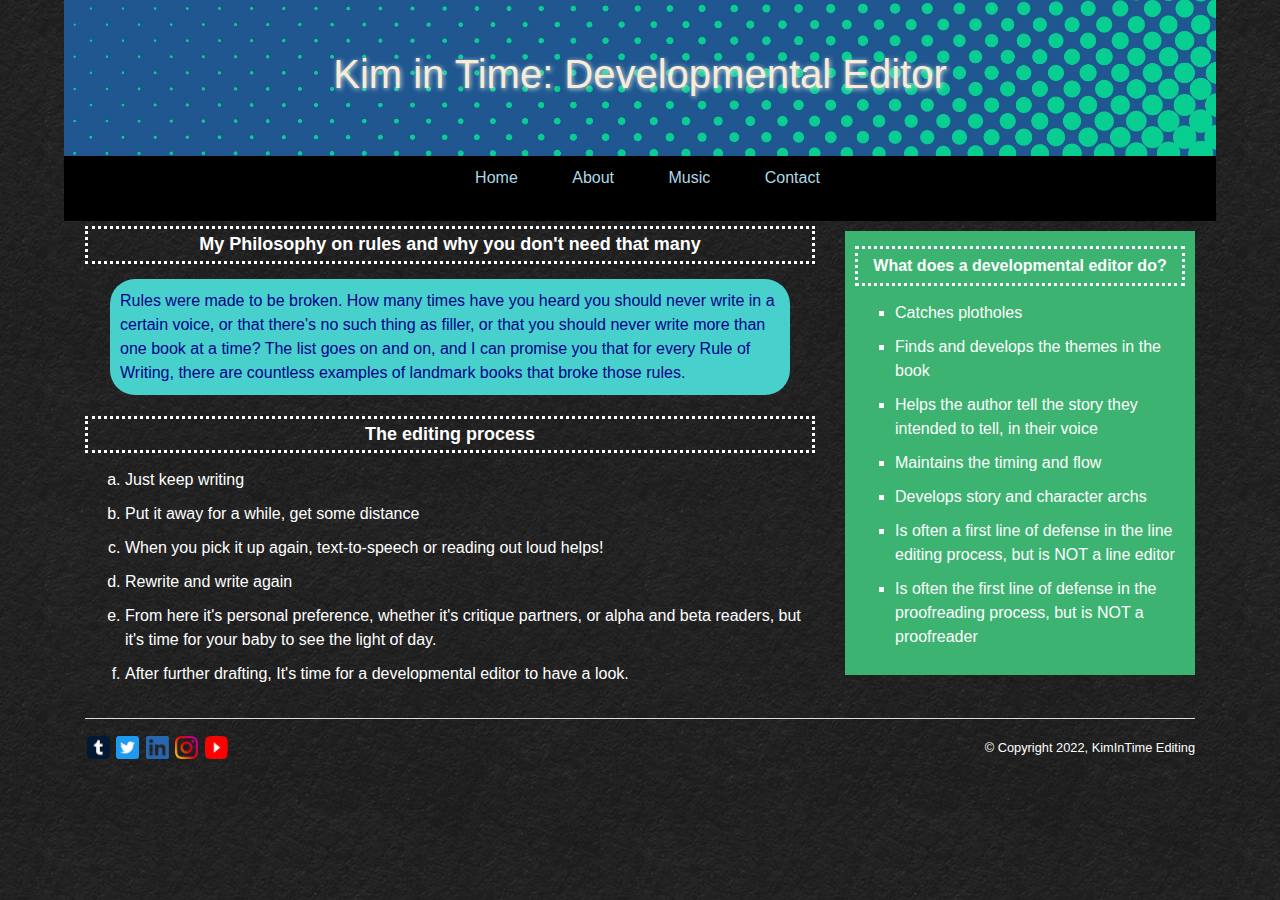
<file: index.html>
<!DOCTYPE html>
<html lang="en-US">
	<head>
		<title>KimInTime Developmental Editing</title>
    	<meta charset="utf-8">
    	<meta name="viewport" content="width=device-width, initial-scale=1.0">
    	<link rel="stylesheet" href="https://maxcdn.bootstrapcdn.com/bootstrap/4.0.0/css/bootstrap.min.css" integrity="sha384-Gn5384xqQ1aoWXA+058RXPxPg6fy4IWvTNh0E263XmFcJlSAwiGgFAW/dAiS6JXm" crossorigin="anonymous">
		<link rel="stylesheet" type="text/css" href="style.css">	
	</head>
	<body>
		<header>
			<h1 id="title">Kim in Time: Developmental Editor</h1>
		</header>
		<nav>
			<ul class="horizontal">
				<li class="horizontalli"><a href="index.html">Home</a></li>
				<li class="horizontalli"><a href="second.html">About</a></li>
				<li class="horizontalli"><a href="third.html">Music</a></li>
				<li class="horizontalli"><a href="fourth.html">Contact</a></li>
			</ul>
		</nav>
		<div class="container">
			<div class="row">
				<div class="col-md-8">
					<div class="row">
						<div class="col-md-12">
							<div class="well">
								<h2 class="div">My Philosophy on rules and why you don't need that many</h2>
									<p class="paragraph">Rules were made to be broken. How many times have you heard you should never write in a certain voice, or that there's no such thing as filler, or that you should never write more than one book at a time? The list goes on and on, and I can promise you that for every Rule of Writing, there are countless examples of landmark books that broke those rules.</p>
							</div>
						</div>
					</div>
					<div class="row">
						<div class="col-md-12">
							<div class="well">
								<h2 class="div">The editing process</h2>
									<ol>
										<li>Just keep writing</li>
										<li>Put it away for a while, get some distance</li>
										<li>When you pick it up again, text-to-speech or reading out loud helps!</li>
										<li>Rewrite and write again</li>
										<li>From here it's personal preference, whether it's critique partners, or alpha and beta readers, but it's time for your baby to see the light of day.</li>
										<li>After further drafting, It's time for a developmental editor to have a look.</li>
									</ol>
							</div>
						</div>
					</div>
				</div>		
				<div class="col-md-4">
					<div class="well">
						<aside>
							<div class="div">What does a developmental editor do?</div>
								<ul>
									<li>Catches plotholes</li>
									<li>Finds and develops the themes in the book</li>
									<li>Helps the author tell the story they intended to tell, in their voice</li>
									<li>Maintains the timing and flow</li>
									<li>Develops story and character archs</li>
									<li>Is often a first line of defense in the line editing process, but is NOT a line editor</li>
									<li>Is often the first line of defense in the proofreading process, but is NOT a proofreader</li>
								</ul>
						</aside>
					</div>
				</div>
			</div>
		</div>
		<footer class="container">
			<div class="row">
				<div class="col-md-12">
					<hr>
				</div>
			</div>
			<div class="row">
				<div class="col align-self-start">
					<a href="https://apollostowel.tumblr.com" target="_blank"><img src="images/tumblr.png" alt="Tumblr" class="tiny"/></a>
					<a href="https://www.twitter.com/kimintime" target="_blank"><img src="images/twitter.png" alt="Twitter" class="tiny"/></a>
					<a href="https://www.linkedin.com/in/kimberly-ruohio-1200" target="_blank"><img src="images/linkedin.png" alt="LinkedIn" class="tiny"/></a>
					<a href="https://www.instagram.com/kimintime" target="_blank"><img src="images/instagram.png" alt="Instagram" class="tiny"/></a>
					<a href="https://www.youtube.com/apollostowel" target="_blank"><img src="images/youtube.png" alt="YouTube" class="tiny"/></a>
				</div>
				<div class="col align-self-end">
					<p id="copyright"><small>&copy; Copyright 2022, KimInTime Editing</small></p>
				</div>
			</div>		
		</footer>
		
	</body>
</html>
</file>
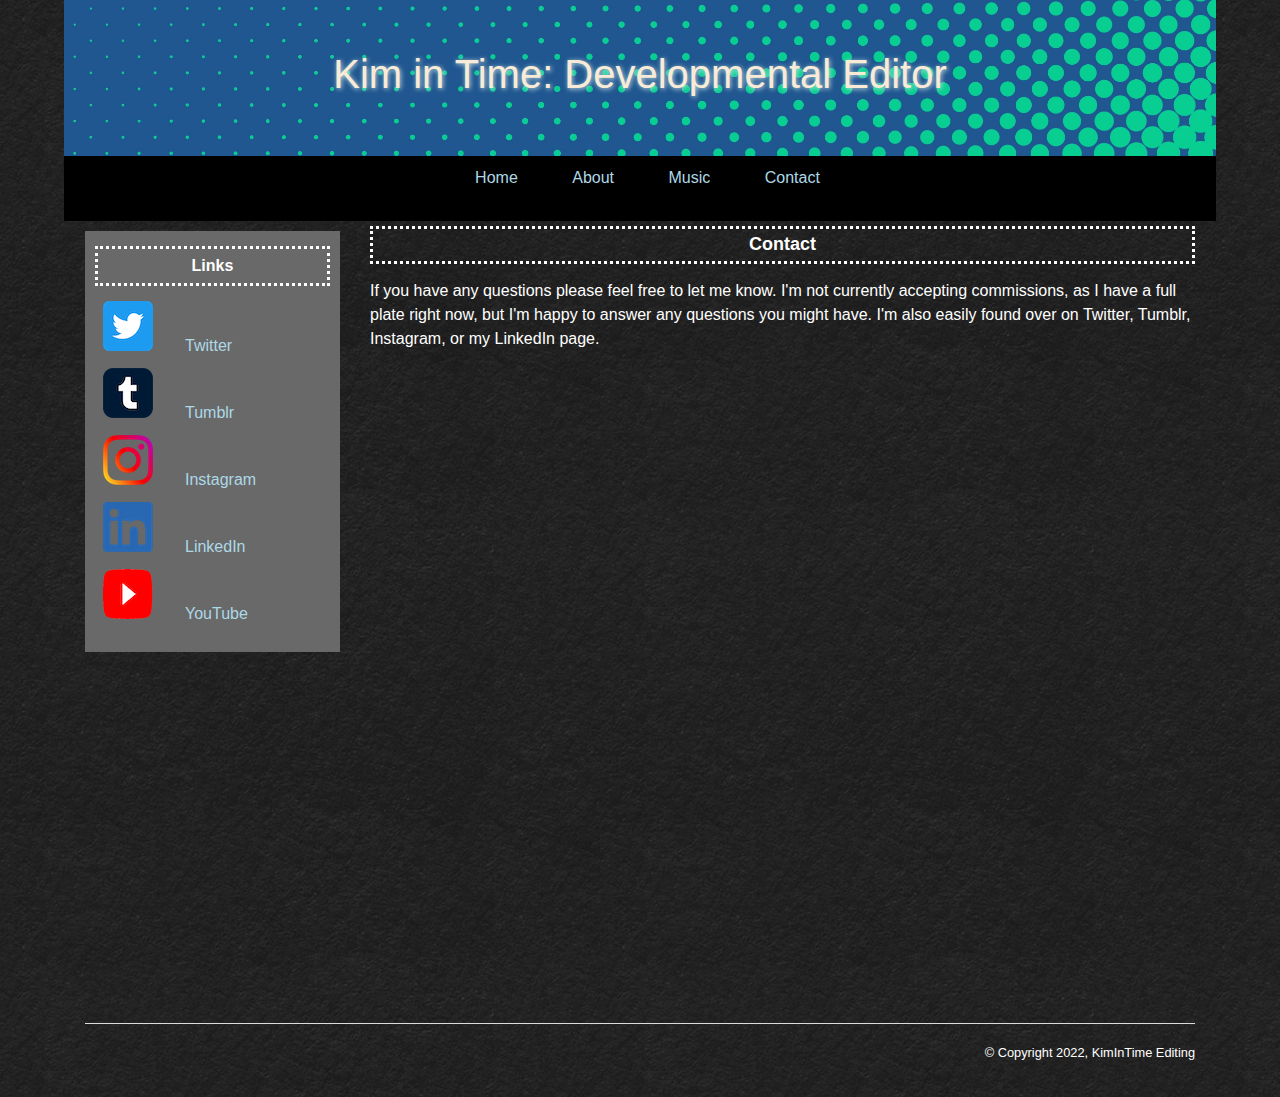
<file: fourth.html>
<!DOCTYPE html>
<html lang="en-US">
	<head>
		<title>Contact</title>
    	<meta charset="utf-8">
    	<meta name="viewport" content="width=device-width, initial-scale=1.0">
    	<link rel="stylesheet" href="https://maxcdn.bootstrapcdn.com/bootstrap/4.0.0/css/bootstrap.min.css" integrity="sha384-Gn5384xqQ1aoWXA+058RXPxPg6fy4IWvTNh0E263XmFcJlSAwiGgFAW/dAiS6JXm" crossorigin="anonymous">
		<link rel="stylesheet" type="text/css" href="style.css">
	</head>
	<body>
		<header>
			<h1 id="title">Kim in Time: Developmental Editor</h1>
		</header>
		<nav>
			<ul class="horizontal">
				<li class="horizontalli"><a href="index.html">Home</a></li>
				<li class="horizontalli"><a href="second.html">About</a></li>
				<li class="horizontalli"><a href="third.html">Music</a></li>
				<li class="horizontalli"><a href="fourth.html">Contact</a></li>
			</ul>
		</nav>
		<div class="container">
			<div class="row">
				<div class="col-md-3">
					<nav class="aside" id="nav">
						<div class="div">Links</div>
							<ul id="links">
								<li id="twitter"><a href="https://www.twitter.com/kimintime" target="_blank" alt="Twitter">Twitter</a></li>
								<li id="tumblr"><a href="https://apollostowel.tumblr.com" target="_blank" alt="Tumblr">Tumblr</a></li>
								<li id="instagram"><a href="https://www.instagram.com/kimintime" target="_blank" alt="Instagram">Instagram</a></li>
								<li id="linkedin"><a href="https://www.linkedin.com/in/kimberly-ruohio-1200" target="_blank" alt="LinkedIn">LinkedIn</a></li>
								<li id="youtube"><a href="https://www.youtube.com/apollostowel" target="_blank" alt="YouTube">YouTube</a></li>
							</ul>
					</nav>
				</div>
				<div class="col-md-9">
					<div class="row">
						<div class="col-md-12">
							<h2 class="div">Contact</h2>
								<p>If you have any questions please feel free to let me know. I'm not currently accepting commissions, as I have a full plate right now, but I'm happy to answer any questions you might have. I'm also easily found over on Twitter, Tumblr, Instagram, or my LinkedIn page.</p>
						</div>
						<div class="col-md-12">
							<div class="wrapper">
								<iframe src="https://docs.google.com/forms/d/e/1FAIpQLSfcGRdlMFUzdRN6plSSWT1QKsw9mE7TLdcdJAWcEfD_BcWujg/viewform?embedded=true" width="640" height="640" frameborder="0" marginheight="0" marginwidth="0">Loading…</iframe>
								<!--<form>
									<fieldset>
										<legend>Contact:</legend>
											<label>Name:
												<input type="text" name="name">
											</label>
											<label>Email Address:
												<input type="text" name="email">
											</label> <br>
											<label>Enter Message:</label>
												<textarea name="message" rows="20"></textarea>
											<label class="wrapper">
												<input type="submit" name='submit' value="Send">
											</label>
									</fieldset>
								</form>-->
							</div>
						</div>
					</div>
				</div>
			</div>
		</div>
		<footer class="container">
			<div class="row">
				<div class="col-md-12">
					<hr>
					<p id="copyright"><small>&copy; Copyright 2022, KimInTime Editing</small></p>
				</div>
			</div>	
		</footer>	
	</body>
</html>
</file>
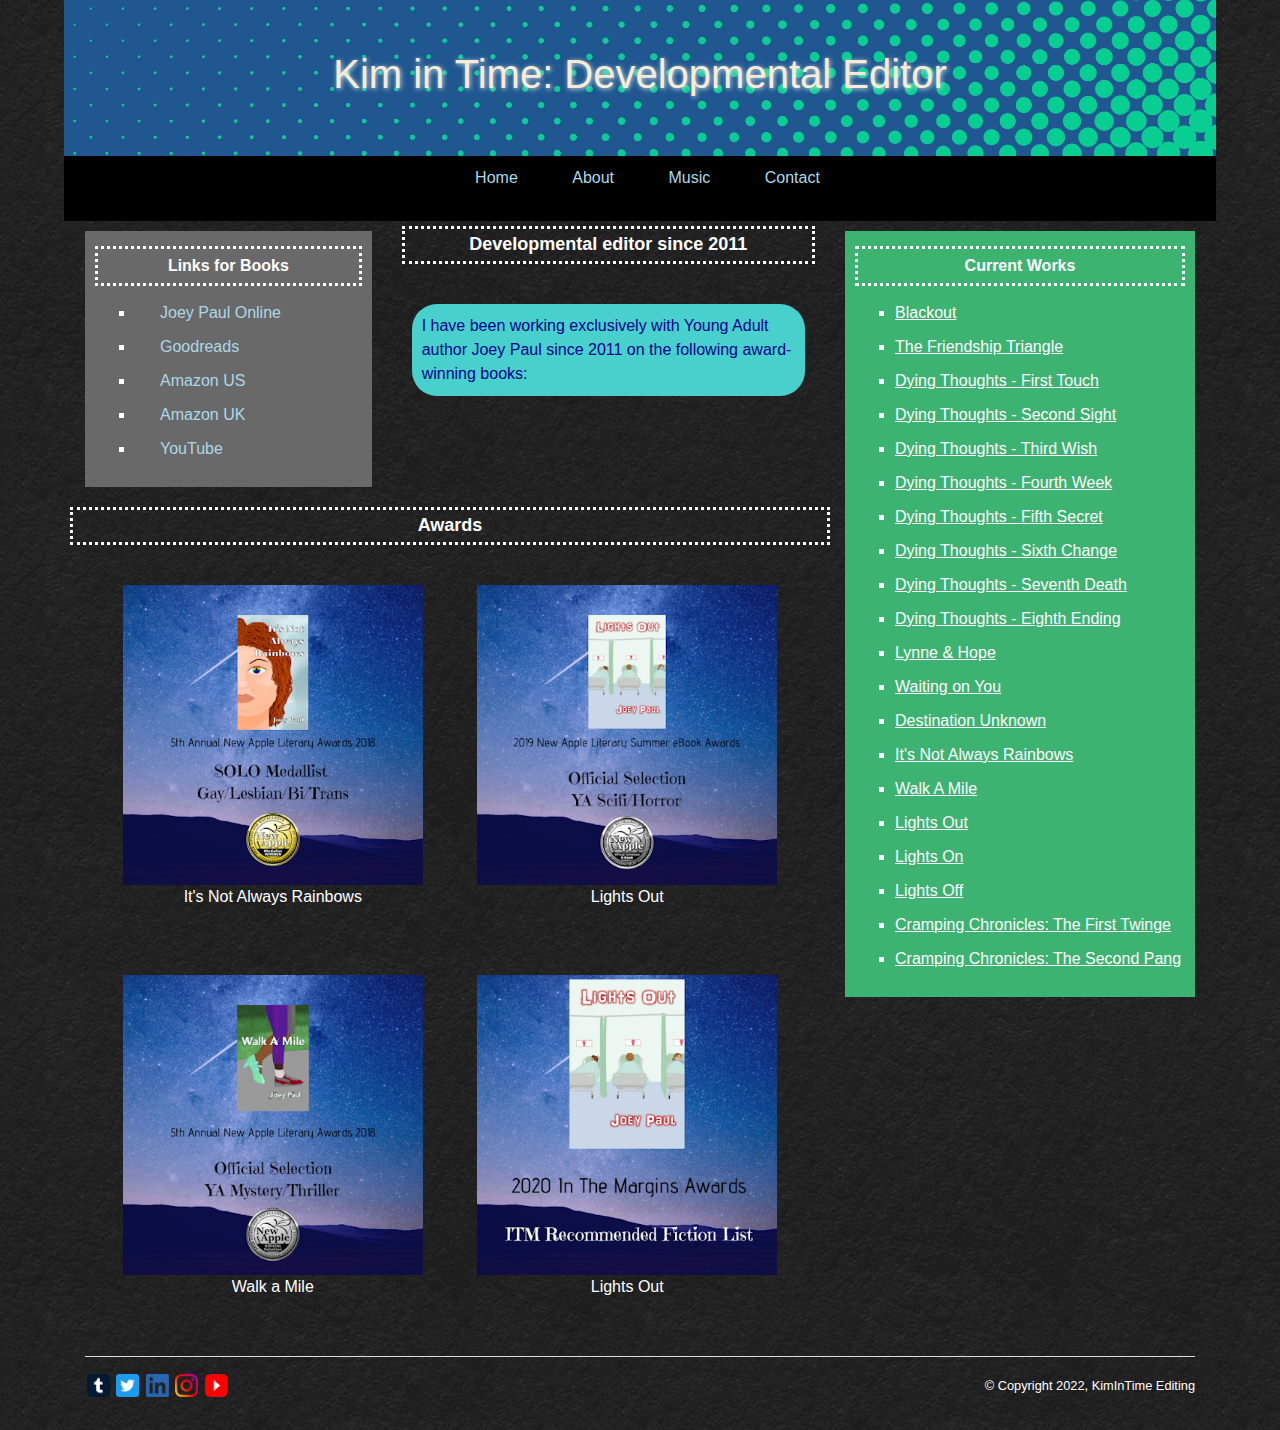
<file: second.html>
<!DOCTYPE html>
<html lang="en-US">
	<head>
		<title>About me</title>
    	<meta charset="utf-8">
    	<meta name="viewport" content="width=device-width, initial-scale=1.0">
    	<link rel="stylesheet" href="https://maxcdn.bootstrapcdn.com/bootstrap/4.0.0/css/bootstrap.min.css" integrity="sha384-Gn5384xqQ1aoWXA+058RXPxPg6fy4IWvTNh0E263XmFcJlSAwiGgFAW/dAiS6JXm" crossorigin="anonymous">
		<link rel="stylesheet" type="text/css" href="style.css">
	</head>
	<body>
		<header>
			<h1 id="title">Kim in Time: Developmental Editor</h1>
		</header>
		<nav>
			<ul class="horizontal">
				<li class="horizontalli"><a href="index.html">Home</a></li>
				<li class="horizontalli"><a href="second.html">About</a></li>
				<li class="horizontalli"><a href="third.html">Music</a></li>
				<li class="horizontalli"><a href="fourth.html">Contact</a></li>
			</ul>
		</nav>
		<div class="container">
			<div class="row">
				<div class="col-md-8">
					<div class="row">
						<div class="col-md-5">
							<nav id="nav">
								<div class="div">Links for Books</div>
									<ul>
										<li><a href="http://www.joeypaulonline.com">Joey Paul Online</a></li>
										<li><a href="https://www.goodreads.com/author/list/5779310.Joey_Paul">Goodreads</a></li>
										<li><a href="https://www.amazon.com/Joey-Paul/e/B007FXH8LE/ref=sr_ntt_srch_lnk_1?qid=1418575290&sr=8-1">Amazon US</a></li>
										<li><a href="https://www.amazon.co.uk/-/e/B007FXH8LE">Amazon UK</a></li>
										<li><a href="https://www.youtube.com/watch?v=VdQIz1d-7lM&list=PL8BBTaR1IXzcSsXHkIL2MalfmsdoNnZcx">YouTube</a></li>
									</ul>
							</nav>
						</div>
						<div class="col-md-7">
							<h2 class="div">Developmental editor since 2011</h2>
							<p class="p paragraph" id="paragraph">I have been working exclusively with Young Adult author Joey Paul since 2011 on the following award-winning books:</p>
						</div>
					</div>
					<div class="row">
						<div class="mx-auto text-center">
							<h2 class="div">Awards</h2>
								<figure>
									<img src="images/INAR_AWARD.png" class="small" alt="It's not always rainbows award." >
									<figcaption>It's Not Always Rainbows</figcaption>
								</figure>
								<figure>
									<img src="images/LOUT_AWARD.png" class="small" alt="Lights Out award">
									<figcaption>Lights Out</figcaption>
								</figure>
								<figure>
									<img src="images/WAM_AWARD.png" class="small" alt="Walk a Mile award">
									<figcaption>Walk a Mile</figcaption>
								</figure>
								<figure>
									<img src="images/AWARD_ANNOUNCEMENT-LOUT.png" class="small" alt="Lights Out award">
									<figcaption>Lights Out</figcaption>
								</figure>
						</div>
					</div>
				</div>
				<div class="col-md-4">
					<aside>
						<div class="div">Current Works</div>
							<ul>
								<li><u>Blackout</u></li>
								<li><u>The Friendship Triangle</u></li>
								<li><u>Dying Thoughts - First Touch</u></li>
								<li><u>Dying Thoughts - Second Sight</u></li>
								<li><u>Dying Thoughts - Third Wish</u></li>
								<li><u>Dying Thoughts - Fourth Week</u></li>
								<li><u>Dying Thoughts - Fifth Secret</u></li>
								<li><u>Dying Thoughts - Sixth Change</u></li>
								<li><u>Dying Thoughts - Seventh Death</u></li>
								<li><u>Dying Thoughts - Eighth Ending</u></li>
								<li><u>Lynne & Hope</u></li>
								<li><u>Waiting on You</u></li>
								<li><u>Destination Unknown</u></li>
								<li><u>It's Not Always Rainbows</u></li>									
								<li><u>Walk A Mile</u></li>
								<li><u>Lights Out</u></li>
								<li><u>Lights On</u></li>
								<li><u>Lights Off</u></li>
								<li><u>Cramping Chronicles: The First Twinge</u></li>
								<li><u>Cramping Chronicles: The Second Pang</u></li>
							</ul>
					</aside>
				</div>
			</div>
		</div>
		<footer class="container">
			<div class="row">
				<div class="col-md-12">
					<hr>
				</div>
			</div>
			<div class="row">
				<div class="col align-self-start">
					<a href="https://apollostowel.tumblr.com" target="_blank"><img src="images/tumblr.png" alt="Tumblr" class="tiny"/></a>
					<a href="https://www.twitter.com/kimintime" target="_blank"><img src="images/twitter.png" alt="Twitter" class="tiny"/></a>
					<a href="https://www.linkedin.com/in/kimberly-ruohio-1200" target="_blank"><img src="images/linkedin.png" alt="LinkedIn" class="tiny"/></a>
					<a href="https://www.instagram.com/kimintime" target="_blank"><img src="images/instagram.png" alt="Instagram" class="tiny"/></a>
					<a href="https://www.youtube.com/apollostowel" target="_blank"><img src="images/youtube.png" alt="YouTube" class="tiny"/></a>
				</div>
				<div class="col align-self-end">
					<p id="copyright"><small>&copy; Copyright 2022, KimInTime Editing</small></p>
				</div>
			</div>		
		</footer>		
	</body>
</html>
</file>
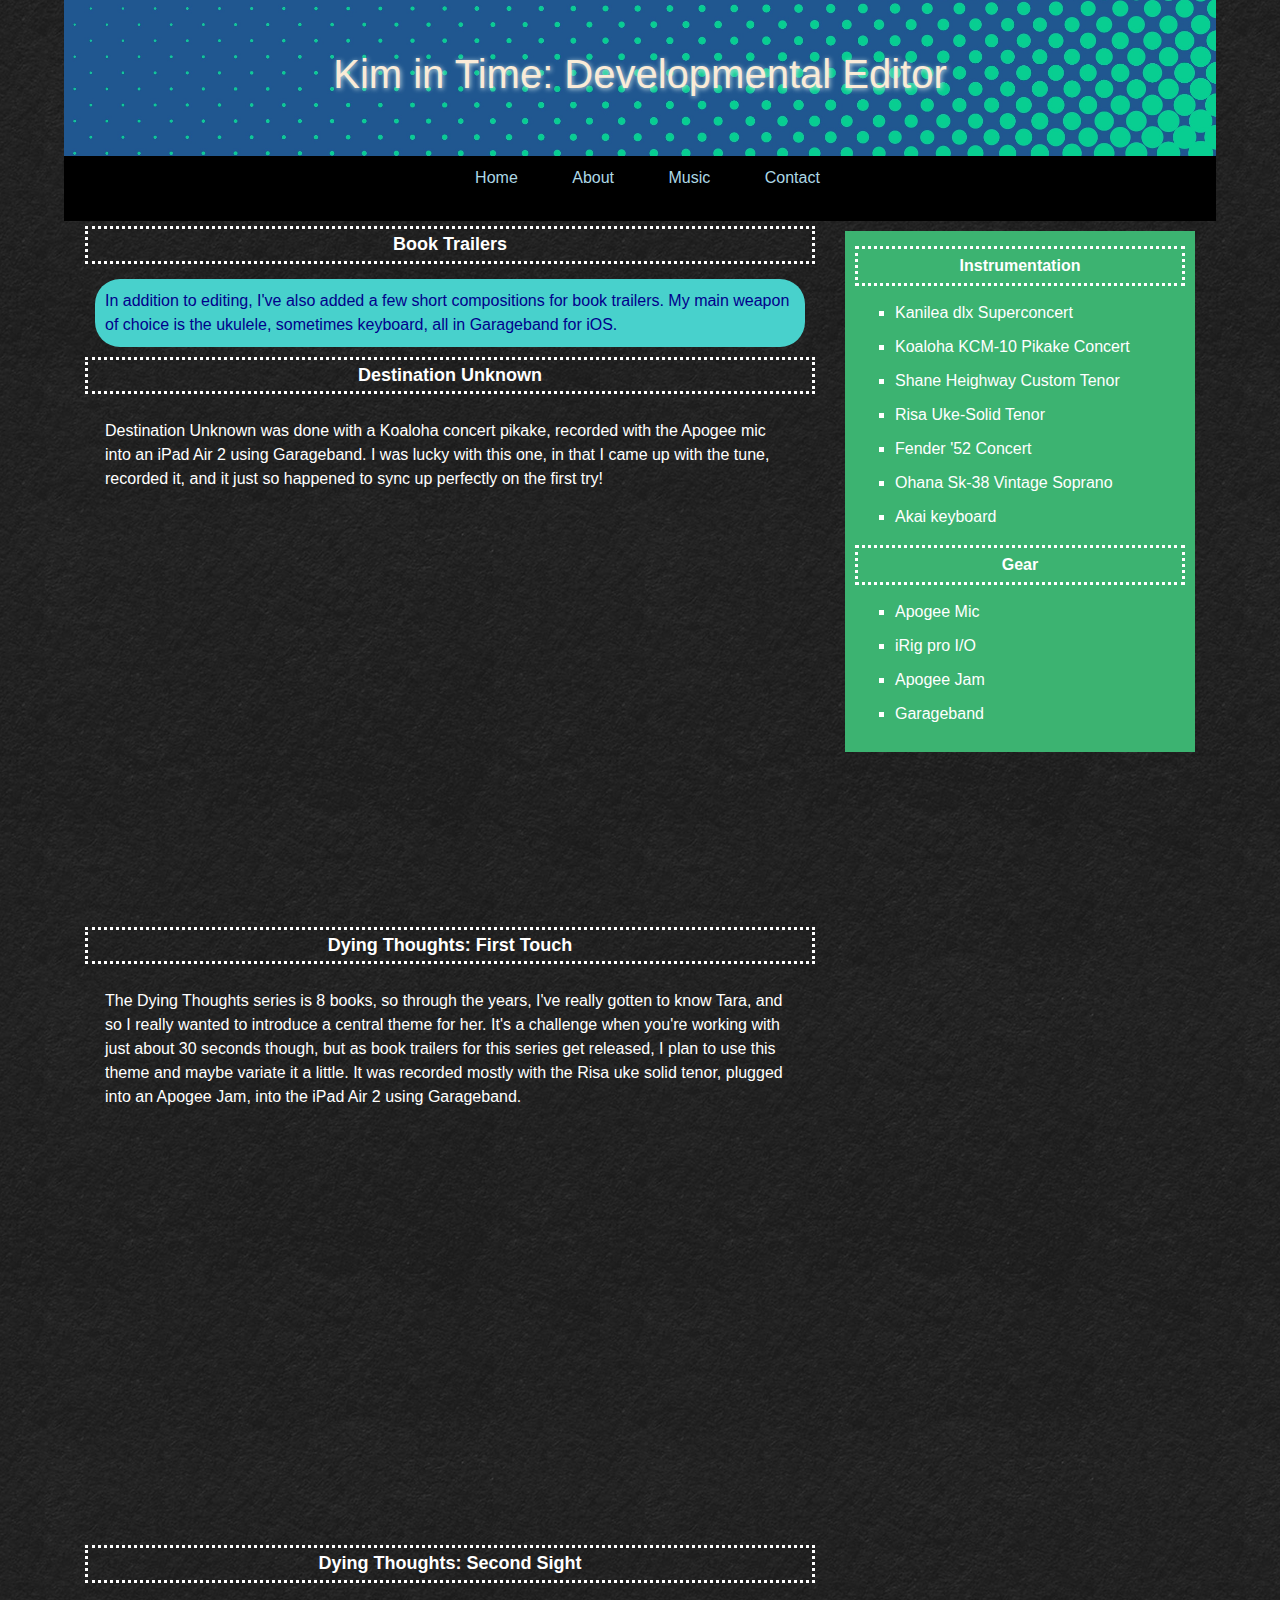
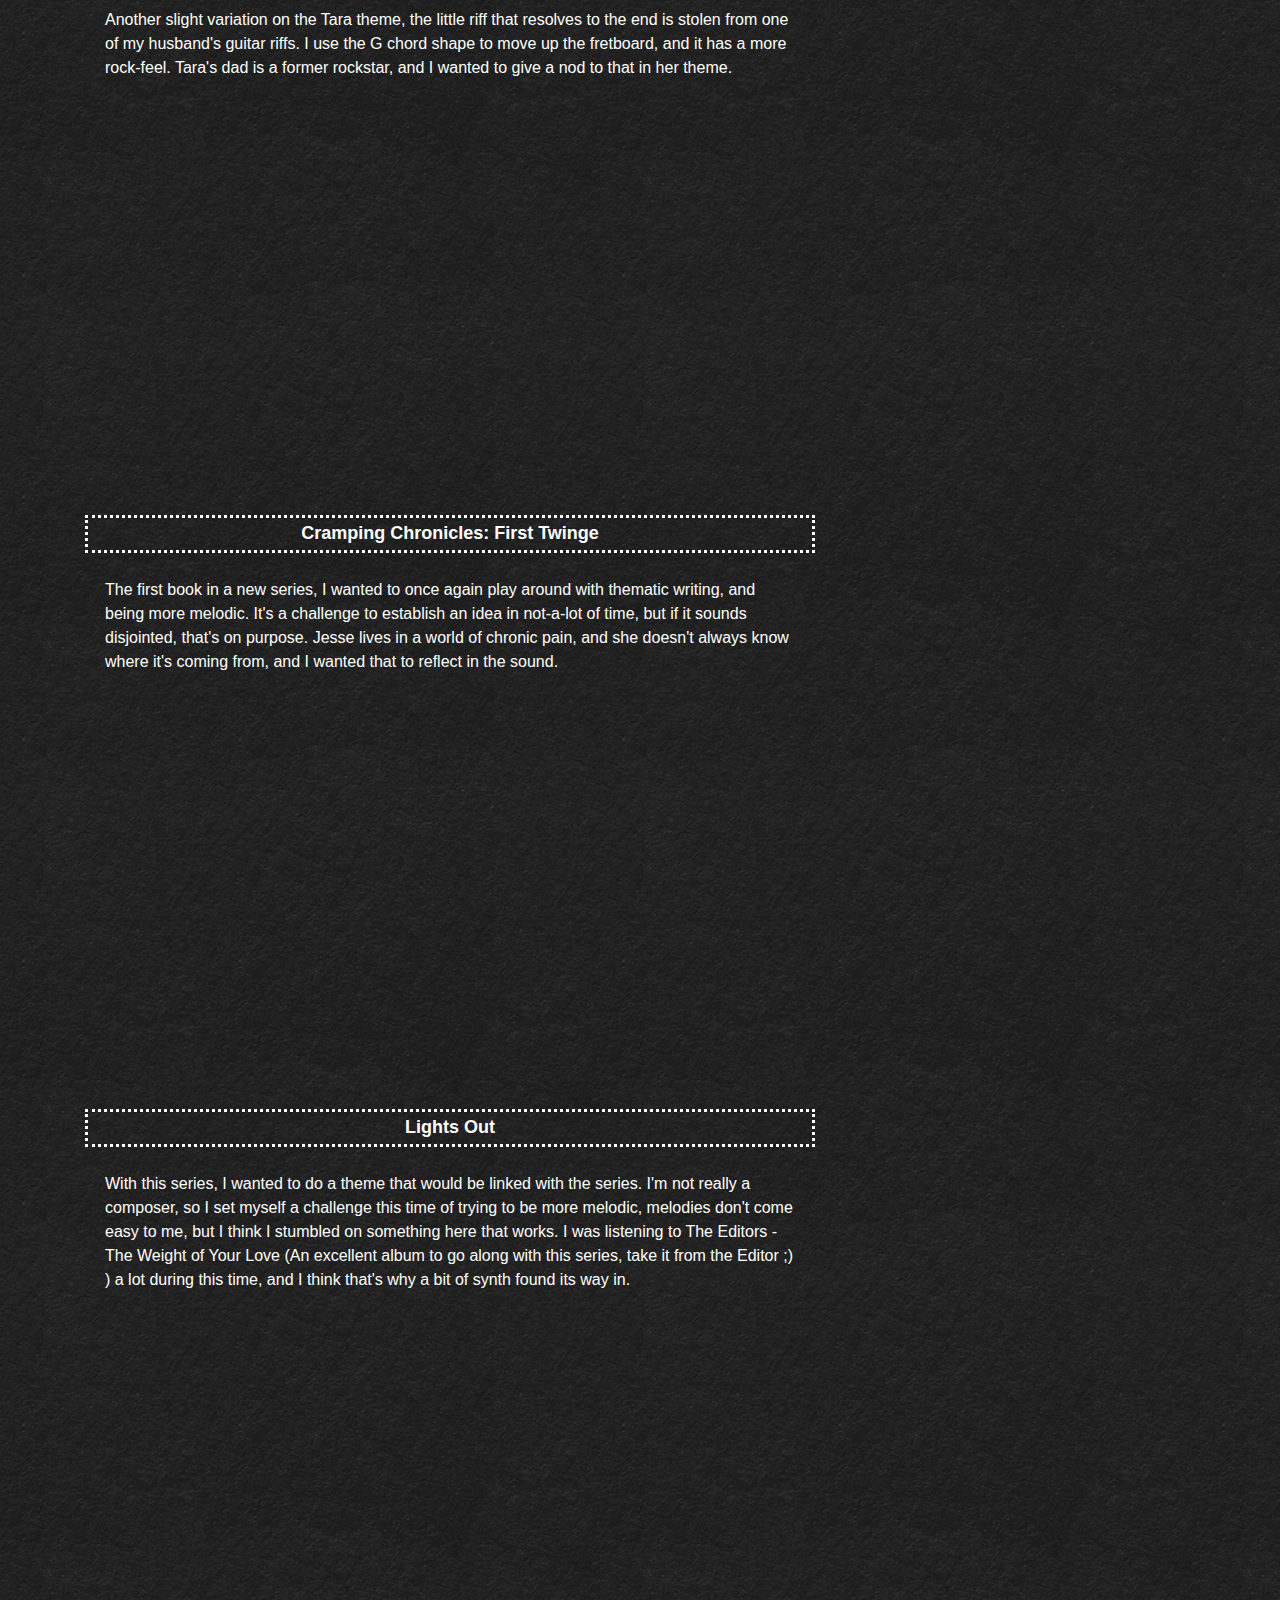
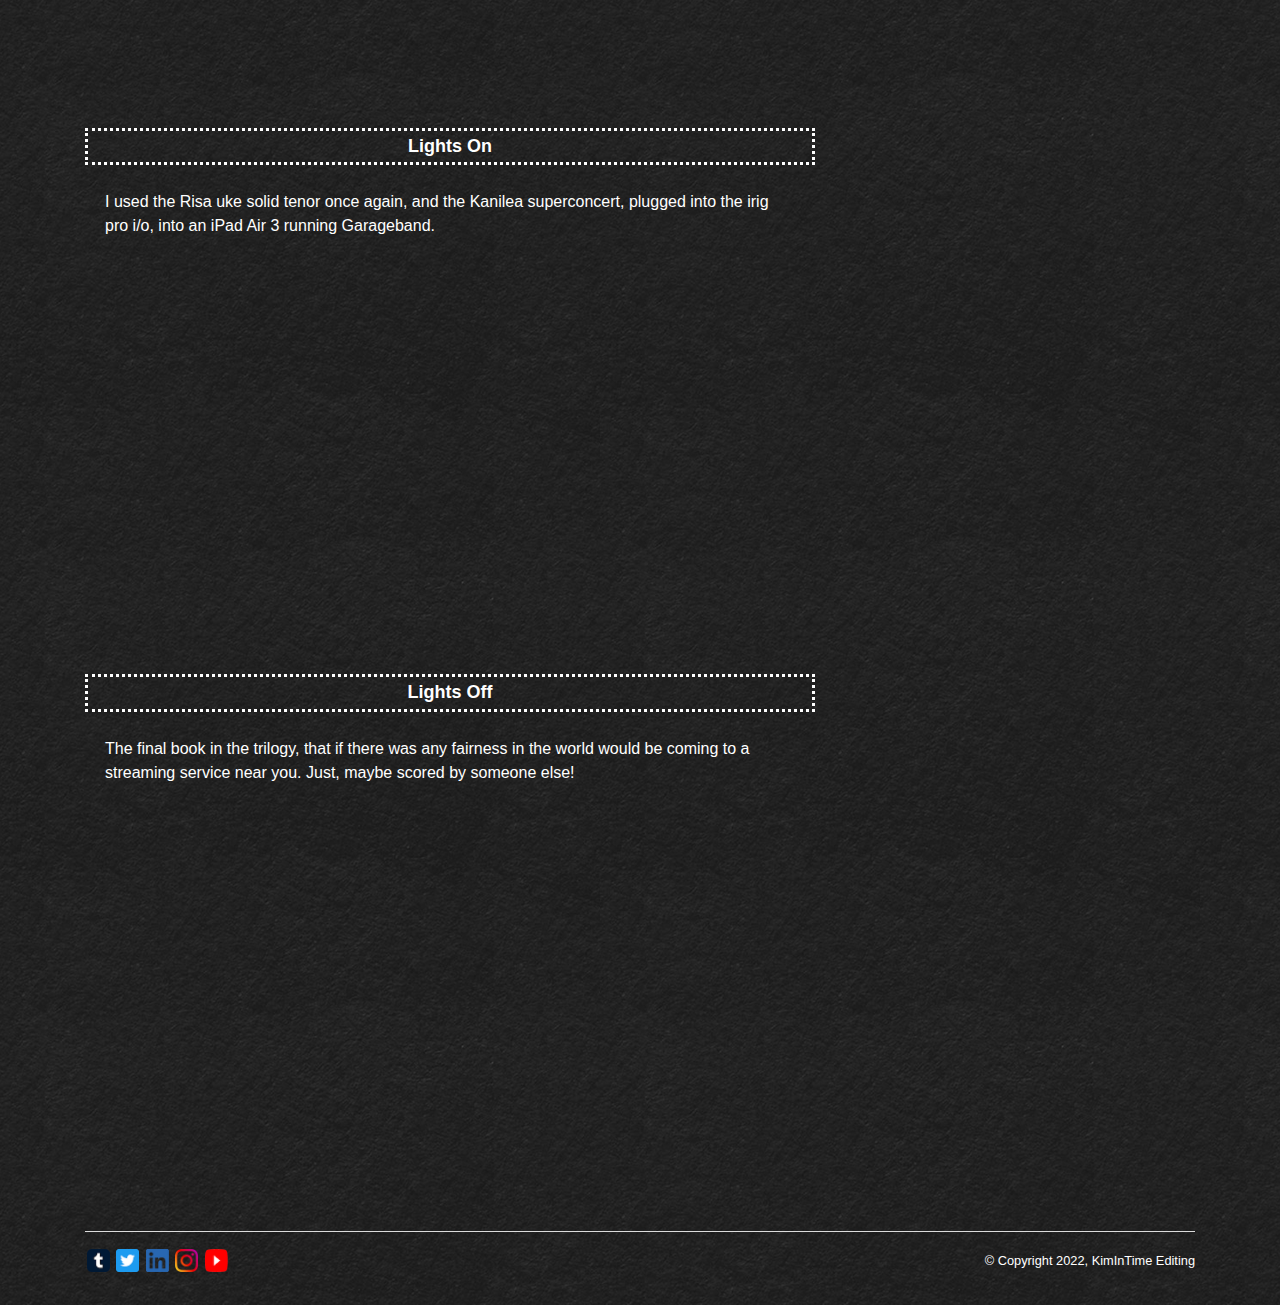
<file: third.html>
<!DOCTYPE html>
<html lang="en-US">
	<head>
		<title>Music</title>
    	<meta charset="utf-8">
    	<meta name="viewport" content="width=device-width, initial-scale=1.0">
    	<link rel="stylesheet" href="https://maxcdn.bootstrapcdn.com/bootstrap/4.0.0/css/bootstrap.min.css" integrity="sha384-Gn5384xqQ1aoWXA+058RXPxPg6fy4IWvTNh0E263XmFcJlSAwiGgFAW/dAiS6JXm" crossorigin="anonymous">
		<link rel="stylesheet" type="text/css" href="style.css">
	</head>
	<body>
		<header>
			<h1 id="title">Kim in Time: Developmental Editor</h1>
		</header>
		<nav>
			<ul class="horizontal">
				<li class="horizontalli"><a href="index.html">Home</a></li>
				<li class="horizontalli"><a href="second.html">About</a></li>
				<li class="horizontalli"><a href="third.html">Music</a></li>
				<li class="horizontalli"><a href="fourth.html">Contact</a></li>
			</ul>
		</nav>
		<div class="container">
			<div class="row">
				<div class="col-md-8">
					<h2 class="div">Book Trailers</h2>
						<p class="paragraph p">In addition to editing, I've also added a few short compositions for book trailers. My main weapon of choice is the ukulele, sometimes keyboard, all in Garageband for iOS.</p>
					<h2 class="div">Destination Unknown</h2>
						<p class="p">Destination Unknown was done with a Koaloha concert pikake, recorded with the Apogee mic into an iPad Air 2 using Garageband. I was lucky with this one, in that I came up with the tune, recorded it, and it just so happened to sync up perfectly on the first try!</p>
						<div class="iframe-container">
							<iframe src="https://www.youtube.com/embed/IQGMqUn-Y-k" title="YouTube video player" allow="accelerometer; autoplay; clipboard-write; encrypted-media; gyroscope; picture-in-picture" allowfullscreen></iframe>
						</div>
					<h2 class="div">Dying Thoughts: First Touch</h2>
						<p class="p">The Dying Thoughts series is 8 books, so through the years, I've really gotten to know Tara, and so I really wanted to introduce a central theme for her. It's a challenge when you're working with just about 30 seconds though, but as book trailers for this series get released, I plan to use this theme and maybe variate it a little. It was recorded mostly with the Risa uke solid tenor, plugged into an Apogee Jam, into the iPad Air 2 using Garageband.</p>
						<div class="iframe-container">
							<iframe src="https://www.youtube.com/embed/FYJyA4QoWg8" title="YouTube video player" allow="accelerometer; autoplay; clipboard-write; encrypted-media; gyroscope; picture-in-picture" allowfullscreen></iframe>
						</div>
					<h2 class="div">Dying Thoughts: Second Sight</h2>
						<p class="p">Another slight variation on the Tara theme, the little riff that resolves to the end is stolen from one of my husband's guitar riffs. I use the G chord shape to move up the fretboard, and it has a more rock-feel. Tara's dad is a former rockstar, and I wanted to give a nod to that in her theme.</p>
						<div class="iframe-container">
							<iframe src="https://www.youtube.com/embed/8Hn83HHzWi8" title="YouTube video player" allow="accelerometer; autoplay; clipboard-write; encrypted-media; gyroscope; picture-in-picture" allowfullscreen></iframe>
						</div>
					<h2 class="div">Cramping Chronicles: First Twinge</h2>
						<p class="p">The first book in a new series, I wanted to once again play around with thematic writing, and being more melodic. It's a challenge to establish an idea in not-a-lot of time, but if it sounds disjointed, that's on purpose. Jesse lives in a world of chronic pain, and she doesn't always know where it's coming from, and I wanted that to reflect in the sound.</p>
						<div class="iframe-container">
							<iframe src="https://www.youtube.com/embed/4s_Sp_wag20" title="YouTube video player" allow="accelerometer; autoplay; clipboard-write; encrypted-media; gyroscope; picture-in-picture" allowfullscreen></iframe>
						</div>
					<h2 class="div">Lights Out</h2>
						<p class="p">With this series, I wanted to do a theme that would be linked with the series. I'm not really a composer, so I set myself a challenge this time of trying to be more melodic, melodies don't come easy to me, but I think I stumbled on something here that works. I was listening to The Editors - The Weight of Your Love (An excellent album to go along with this series, take it from the Editor ;) ) a lot during this time, and I think that's why a bit of synth found its way in.</p>
						<div class="iframe-container">
							<iframe src="https://www.youtube.com/embed/-4efKSFXkjc" title="YouTube video player" allow="accelerometer; autoplay; clipboard-write; encrypted-media; gyroscope; picture-in-picture" allowfullscreen></iframe>
						</div>
					<h2 class="div">Lights On</h2>
						<p class="p">I used the Risa uke solid tenor once again, and the Kanilea superconcert, plugged into the irig pro i/o, into an iPad Air 3 running Garageband.</p>
						<div class="iframe-container">
							<iframe src="https://www.youtube.com/embed/6qveMyTVEpw" title="YouTube video player" allow="accelerometer; autoplay; clipboard-write; encrypted-media; gyroscope; picture-in-picture" allowfullscreen></iframe>
						</div>
					<h2 class="div">Lights Off</h2>
						<p class="p">The final book in the trilogy, that if there was any fairness in the world would be coming to a streaming service near you. Just, maybe scored by someone else!</p>
						<div class="iframe-container">
							<iframe width="560" height="315" src="https://www.youtube.com/embed/VdQIz1d-7lM" title="YouTube video player" allow="accelerometer; autoplay; clipboard-write; encrypted-media; gyroscope; picture-in-picture" allowfullscreen></iframe>
						</div>
				</div>
				<div class="col-md-4">
					<aside>
						<div class="div">Instrumentation</div>
						<ul>
							<li>Kanilea dlx Superconcert</li>
							<li>Koaloha KCM-10 Pikake Concert</li>
							<li>Shane Heighway Custom Tenor</li>
							<li>Risa Uke-Solid Tenor</li>
							<li>Fender '52 Concert</li>
							<li>Ohana Sk-38 Vintage Soprano</li>
							<li>Akai keyboard</li>
						</ul>
						<div class="div">Gear</div>
						<ul>
							<li>Apogee Mic</li>
							<li>iRig pro I/O</li>
							<li>Apogee Jam</li>
							<li>Garageband</li>
						</ul>
					</aside>
				</div>
			</div>	
		</div>
		<footer class="container">
			<div class="row">
				<div class="col-md-12">
					<hr>
				</div>
			</div>
			<div class="row">
				<div class="col align-self-start">
					<a href="https://apollostowel.tumblr.com" target="_blank"><img src="images/tumblr.png" alt="Tumblr" class="tiny"/></a>
					<a href="https://www.twitter.com/kimintime" target="_blank"><img src="images/twitter.png" alt="Twitter" class="tiny"/></a>
					<a href="https://www.linkedin.com/in/kimberly-ruohio-1200" target="_blank"><img src="images/linkedin.png" alt="LinkedIn" class="tiny"/></a>
					<a href="https://www.instagram.com/kimintime" target="_blank"><img src="images/instagram.png" alt="Instagram" class="tiny"/></a>
					<a href="https://www.youtube.com/apollostowel" target="_blank"><img src="images/youtube.png" alt="YouTube" class="tiny"/></a>
				</div>
				<div class="col align-self-end">
					<p id="copyright"><small>&copy; Copyright 2022, KimInTime Editing</small></p>
				</div>
			</div>		
		</footer>
	</body>
</html>
</file>
<file: style.css>
header {
	padding: 50px;
	background-image: url("images/banner.jpg");
	background-repeat: no-repeat;	
	background-size: cover;
}

body {
	background: black;
	color: white;
	background-image: url("images/05-blackpaper.png") ;
	background-repeat: repeat;
	width:  90%;
	margin-left: auto;
	margin-right: auto;
}

aside {
	background-color: mediumseagreen;
	padding: 10px;
	margin-top: 10px;
}

nav {
	background-color: black;
	padding: 5px;
}

h2 {
	font-size: 18px;
	text-align: center;
	margin-top: 20px;
}

form {
	margin-top: 25px;
	margin-bottom: 10px;
	padding-left: 10px;
	padding-top: 10px;
	padding-bottom: 5px;
	width: 95%;
	box-shadow:inset 1px 1px 1px 1px #B5FFDF;
}

label {
	padding: 10px;
}

textarea {
	width: 80%;
	margin: auto;
	margin-top: 10px;
	margin-bottom: 15px;
	display: block;
}

ol {
	list-style-type: lower-alpha;
}

ul {
	list-style-type: square;
}

li {
	margin-top: 5px;
	margin-bottom: 10px;
}

a:link {
	color:  lightblue;
	transition: color 2s ease-in;
}

a:visited {
	color: cyan;
}

a:hover {
	color: red;
}

li a {
  color: white;
  text-align: center;
  padding: 25px;
}

figure {
	display: inline-block;
	text-align: center;
	padding: 25px;
}

iframe {
	border: none;
	padding-top: 10px;
}

footer {
  width:100%;
  height: 90px;
  color: white;
}

hr {
	color: white;
	background-color: whitesmoke;
}

.div {
	border-style: dotted;
	text-align: center;
	padding-top: 5px;
	padding-bottom: 5px;
	margin-top: 5px;
	margin-bottom: 15px;
	font-weight: bold;
}

.wrapper {
	display: flex;
	justify-content: center;	
}

.paragraph {
	border-radius: 25px;
	padding: 10px;
	margin-left: 25px;
	margin-right: 25px;
	color: darkblue;
	background-color: mediumturquoise;
}

.p {
	padding: 10px;
	margin: 10px;
}

.horizontal {
	list-style-type: none;
	text-align: center;
	margin-left: 5px;
	padding-left: 10px;
}

.horizontalli {
	display: inline-block;
}

.small {
	width: 300px;
	height: 300px;
}

.tiny {
	width: 25px;
	padding-left: 2px;
}

.iframe-container{
  position: relative;
  width: 100%;
  padding-bottom: 56.25%; 
  height: 0;
}
.iframe-container iframe{
  position: absolute;
  top:0;
  left: 0;
  width: 100%;
  height: 100%;
}

#title {
	text-align: center;
	font-family: "Helvetica bold", Arial, Helvetica, sans-serif ;
	font-size: 40px;
	color: antiquewhite;
	text-shadow: 1px 1px 5px #CCE4E6;
}

#paragraph {
	margin-top: 40px;
}

#nav { 
  background-color: dimgray;
  padding: 10px;
  margin-top: 10px;
  margin-bottom: 15px;
}

#links {
	margin-left: 25px;
}

#twitter {
	list-style-image: url("images/twitter.png");
}

#instagram {
	list-style-image: url("images/instagram.png");
}

#tumblr {
	list-style-image: url("images/tumblr.png");
}

#youtube {
	list-style-image: url("images/youtube.png");
}

#linkedin {
	list-style-image: url("images/linkedin.png");
}

#copyright {
	text-align: right;
}
</file>
